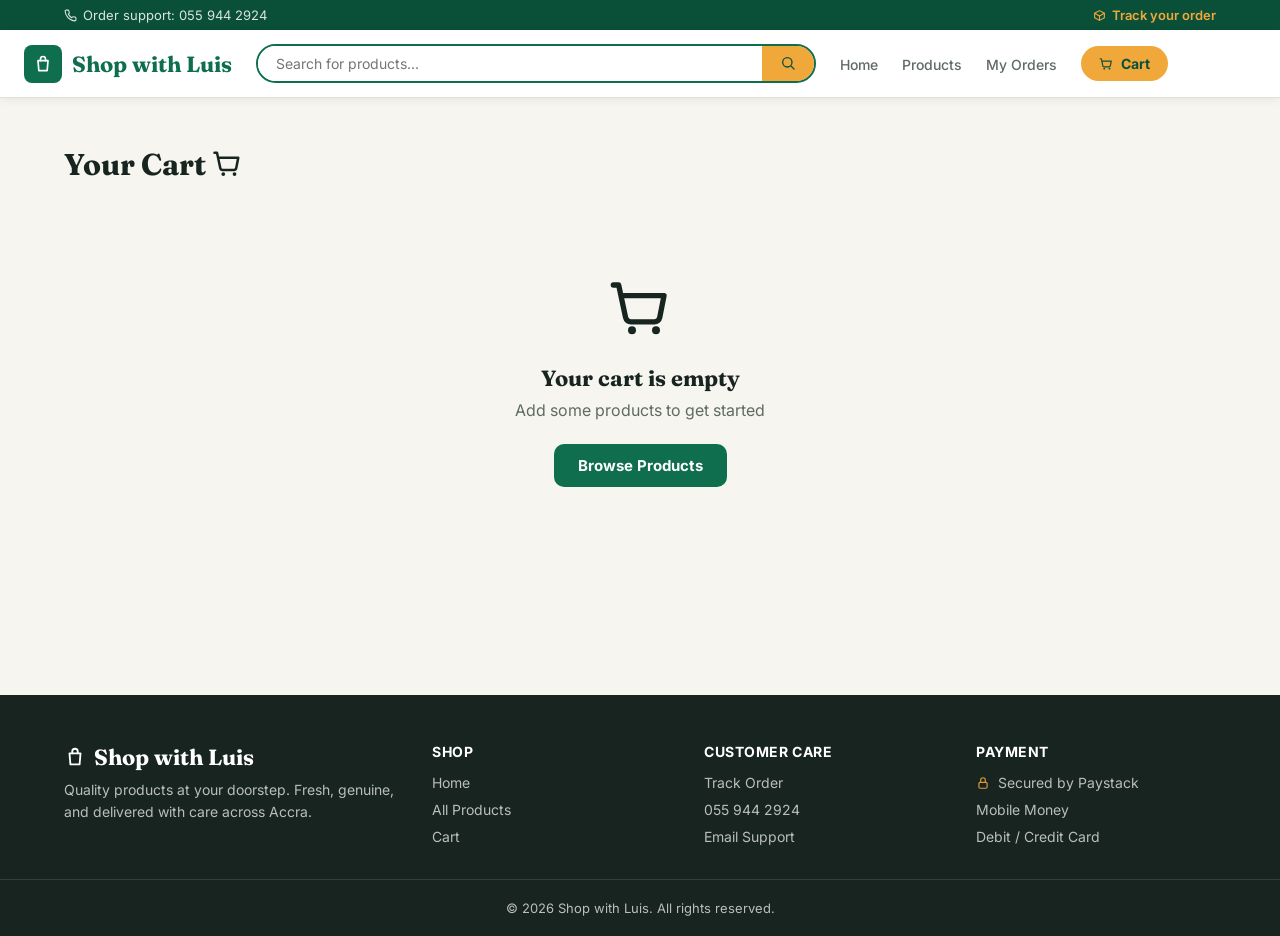
<file: cart.html>
<!doctype html>
<html lang="en">
  <head>
    <meta charset="UTF-8" />
    <meta name="viewport" content="width=device-width, initial-scale=1.0" />
    <title>Cart - Shop with Luis</title>
    <link rel="stylesheet" href="css/style.css" />
    <link rel="stylesheet" href="css/components.css" />
    <meta name="theme-color" content="#0e6e4e" />
    <meta name="mobile-web-app-capable" content="yes" />
    <meta name="apple-mobile-web-app-capable" content="yes" />
    <meta name="apple-mobile-web-app-status-bar-style" content="black-translucent" />
    <meta name="apple-mobile-web-app-title" content="Shop w/ Luis" />
    <link rel="manifest" href="manifest.json" />
    <link rel="icon" type="image/png" href="icons/icon-192.png" />
    <link rel="apple-touch-icon" href="icons/icon-192.png" />
    <script src="js/pwa_register.js" defer></script>
  </head>
  <body>
    <div class="topbar">
      <div class="topbar-inner">
        <span><svg class="icon" viewBox="0 0 24 24" fill="none" stroke="currentColor" stroke-width="2" stroke-linecap="round" stroke-linejoin="round" aria-hidden="true"><path d="M22 16.9v3a2 2 0 0 1-2.2 2 19.8 19.8 0 0 1-8.6-3.1 19.5 19.5 0 0 1-6-6A19.8 19.8 0 0 1 2.1 4.2 2 2 0 0 1 4.1 2h3a2 2 0 0 1 2 1.7c.1.9.3 1.8.6 2.7a2 2 0 0 1-.5 2.1L8 9.7a16 16 0 0 0 6.3 6.3l1.2-1.2a2 2 0 0 1 2.1-.5c.9.3 1.8.5 2.7.6a2 2 0 0 1 1.7 2Z"/></svg> Order support: 055 944 2924</span>
        <a href="orders.html"><svg class="icon" viewBox="0 0 24 24" fill="none" stroke="currentColor" stroke-width="2" stroke-linecap="round" stroke-linejoin="round" aria-hidden="true"><path d="M21 8 12 3 3 8v8l9 5 9-5V8Z"/><path d="M3 8l9 5 9-5"/><path d="M12 13v8"/></svg> Track your order</a>
      </div>
    </div>
    <nav class="navbar">
      <a href="index.html" class="navbar-brand">
        <div class="store-icon"><svg class="icon" viewBox="0 0 24 24" fill="none" stroke="currentColor" stroke-width="2" stroke-linecap="round" stroke-linejoin="round" aria-hidden="true"><path d="M6 8h12l-1 12H7L6 8Z"/><path d="M9 8V6a3 3 0 0 1 6 0v2"/></svg></div>
        Shop with Luis
      </a>
      <form
        class="nav-search"
        onsubmit="
          event.preventDefault();
          window.location.href =
            'products.html?search=' + encodeURIComponent(this.q.value.trim());
        "
      >
        <input
          type="text"
          name="q"
          placeholder="Search for products..."
          aria-label="Search products"
        />
        <button type="submit" aria-label="Search"><svg class="icon" viewBox="0 0 24 24" fill="none" stroke="currentColor" stroke-width="2" stroke-linecap="round" stroke-linejoin="round" aria-hidden="true"><circle cx="11" cy="11" r="7"/><path d="m21 21-4.3-4.3"/></svg></button>
      </form>
      <ul class="navbar-links">
        <li><a href="index.html">Home</a></li>
        <li><a href="products.html">Products</a></li>
        <li><a href="orders.html">My Orders</a></li>
        <li>
          <a href="cart.html" class="cart-btn">
            <svg class="icon" viewBox="0 0 24 24" fill="none" stroke="currentColor" stroke-width="2" stroke-linecap="round" stroke-linejoin="round" aria-hidden="true"><circle cx="9" cy="20" r="1.5" fill="currentColor" stroke="none"/><circle cx="18" cy="20" r="1.5" fill="currentColor" stroke="none"/><path d="M2 3h2l2.6 12.2a2 2 0 0 0 2 1.6h8.8a2 2 0 0 0 2-1.6L21 7H6"/></svg> Cart <span class="cart-count">0</span>
          </a>
        </li>
        <li>
          <button id="install-btn" class="btn btn-install" style="display: none">
            <svg class="icon" viewBox="0 0 24 24" fill="none" stroke="currentColor" stroke-width="2" stroke-linecap="round" stroke-linejoin="round" aria-hidden="true"><path d="M12 3v14"/><path d="m6 11 6 6 6-6"/><path d="M5 21h14"/></svg> Install App
          </button>
        </li>
      </ul>
    </nav>

    <section class="section">
      <div class="container">
        <h2 class="section-title">Your Cart <svg class="icon" viewBox="0 0 24 24" fill="none" stroke="currentColor" stroke-width="2" stroke-linecap="round" stroke-linejoin="round" aria-hidden="true"><circle cx="9" cy="20" r="1.5" fill="currentColor" stroke="none"/><circle cx="18" cy="20" r="1.5" fill="currentColor" stroke="none"/><path d="M2 3h2l2.6 12.2a2 2 0 0 0 2 1.6h8.8a2 2 0 0 0 2-1.6L21 7H6"/></svg></h2>

        <div id="cart-content"></div>
      </div>
    </section>
    <footer class="footer">
      <div class="footer-grid">
        <div>
          <div class="footer-brand"><svg class="icon" viewBox="0 0 24 24" fill="none" stroke="currentColor" stroke-width="2" stroke-linecap="round" stroke-linejoin="round" aria-hidden="true"><path d="M6 8h12l-1 12H7L6 8Z"/><path d="M9 8V6a3 3 0 0 1 6 0v2"/></svg> Shop with Luis</div>
          <p style="font-size: 14px; line-height: 1.6">
            Quality products at your doorstep. Fresh, genuine, and delivered
            with care across Accra.
          </p>
        </div>
        <div class="footer-col">
          <h4>Shop</h4>
          <ul>
            <li><a href="index.html">Home</a></li>
            <li><a href="products.html">All Products</a></li>
            <li><a href="cart.html">Cart</a></li>
          </ul>
        </div>
        <div class="footer-col">
          <h4>Customer Care</h4>
          <ul>
            <li><a href="orders.html">Track Order</a></li>
            <li><a href="tel:0559442924">055 944 2924</a></li>
            <li><a href="mailto:arkolouis26@gmail.com">Email Support</a></li>
          </ul>
        </div>
        <div class="footer-col">
          <h4>Payment</h4>
          <ul>
            <li><svg class="icon" viewBox="0 0 24 24" fill="none" stroke="currentColor" stroke-width="2" stroke-linecap="round" stroke-linejoin="round" aria-hidden="true"><rect x="5" y="11" width="14" height="10" rx="2"/><path d="M8 11V7a4 4 0 0 1 8 0v4"/></svg> Secured by Paystack</li>
            <li>Mobile Money</li>
            <li>Debit / Credit Card</li>
          </ul>
        </div>
      </div>
      <div class="footer-bottom">
        © 2026 Shop with Luis. All rights reserved.
      </div>
    </footer>

    <script type="module">
      import {
        getCart,
        removeFromCart,
        updateQty,
        getCartTotal,
        updateCartCount,
        formatMoney,
        getImageUrl,
      } from "./js/cart.js";

      updateCartCount();
      renderCart();

      function renderCart() {
        const cart = getCart();
        const content = document.getElementById("cart-content");

        if (cart.length === 0) {
          content.innerHTML = `
          <div class="empty-state">
            <div class="empty-state-icon"><svg class="icon" viewBox="0 0 24 24" fill="none" stroke="currentColor" stroke-width="2" stroke-linecap="round" stroke-linejoin="round" aria-hidden="true"><circle cx="9" cy="20" r="1.5" fill="currentColor" stroke="none"/><circle cx="18" cy="20" r="1.5" fill="currentColor" stroke="none"/><path d="M2 3h2l2.6 12.2a2 2 0 0 0 2 1.6h8.8a2 2 0 0 0 2-1.6L21 7H6"/></svg></div>
            <h3>Your cart is empty</h3>
            <p>Add some products to get started</p>
            <a href="products.html" class="btn btn-primary">
              Browse Products
            </a>
          </div>`;
          return;
        }

        const total = getCartTotal();
        const delivery = 15;

        content.innerHTML = `
        <div class="cart-container">
          <div id="cart-items"></div>
          <div class="summary-card">
            <h3>Order Summary</h3>
            <div class="summary-row">
              <span>Subtotal</span>
              <span id="subtotal">${formatMoney(total)}</span>
            </div>
            <div class="summary-row">
              <span>Delivery</span>
              <span style="color:var(--text-light);font-size:13px;">
                Calculated at checkout
              </span>
            </div>
            <div class="summary-row total">
              <span>Total</span>
              <span>${formatMoney(total)}</span>
            </div>
            <a href="checkout.html" class="btn btn-primary btn-full"
              style="margin-top:16px;">
              Proceed to Checkout <svg class="icon" viewBox="0 0 24 24" fill="none" stroke="currentColor" stroke-width="2" stroke-linecap="round" stroke-linejoin="round" aria-hidden="true"><path d="M5 12h14"/><path d="m13 6 6 6-6 6"/></svg>
            </a>
            <a href="products.html" class="btn btn-outline btn-full"
              style="margin-top:8px;">
              Continue Shopping
            </a>
          </div>
        </div>`;

        const itemsContainer = document.getElementById("cart-items");
        const packageIcon = `<svg class="icon" viewBox="0 0 24 24" fill="none" stroke="currentColor" stroke-width="2" stroke-linecap="round" stroke-linejoin="round" aria-hidden="true"><path d="M6 8h12l-1 12H7L6 8Z"/><path d="M9 8V6a3 3 0 0 1 6 0v2"/></svg>`;
        cart.forEach((item) => {
          const div = document.createElement("div");
          div.className = "cart-item";
          div.id = `item-${item.id}`;
          div.innerHTML = `
          <div class="cart-item-image">
            ${
              item.imageAsset
                ? `<img src="${getImageUrl(item.imageAsset)}" alt="${item.name}">`
                : packageIcon
            }
          </div>
          <div class="cart-item-info">
            <div class="cart-item-name">${item.name}</div>
            <div class="cart-item-price">${formatMoney(item.price)} each</div>
            <div class="qty-control">
              <button class="qty-btn" onclick="changeQty('${item.id}', ${item.qty - 1})">−</button>
              <span class="qty-value">${item.qty}</span>
              <button class="qty-btn" onclick="changeQty('${item.id}', ${item.qty + 1})">+</button>
            </div>
          </div>
          <div style="display:flex;flex-direction:column;align-items:flex-end;gap:8px;">
            <div class="cart-item-total">${formatMoney(item.price * item.qty)}</div>
            <button class="remove-btn" onclick="removeItem('${item.id}')"><svg class="icon" viewBox="0 0 24 24" fill="none" stroke="currentColor" stroke-width="2" stroke-linecap="round" stroke-linejoin="round" aria-hidden="true"><path d="M4 7h16"/><path d="M6 7V4h12v3"/><path d="M6 7l1 13h10l1-13"/><path d="M10 11v6"/><path d="M14 11v6"/></svg></button>
          </div>`;

          const img = div.querySelector("img");
          if (img) {
            img.addEventListener("error", () => {
              img.parentElement.innerHTML = packageIcon;
            });
          }

          itemsContainer.appendChild(div);
        });
      }

      window.changeQty = (id, qty) => {
        updateQty(id, qty);
        renderCart();
        updateCartCount();
      };

      window.removeItem = (id) => {
        removeFromCart(id);
        renderCart();
        updateCartCount();
      };
    </script>
  </body>
</html>
</file>
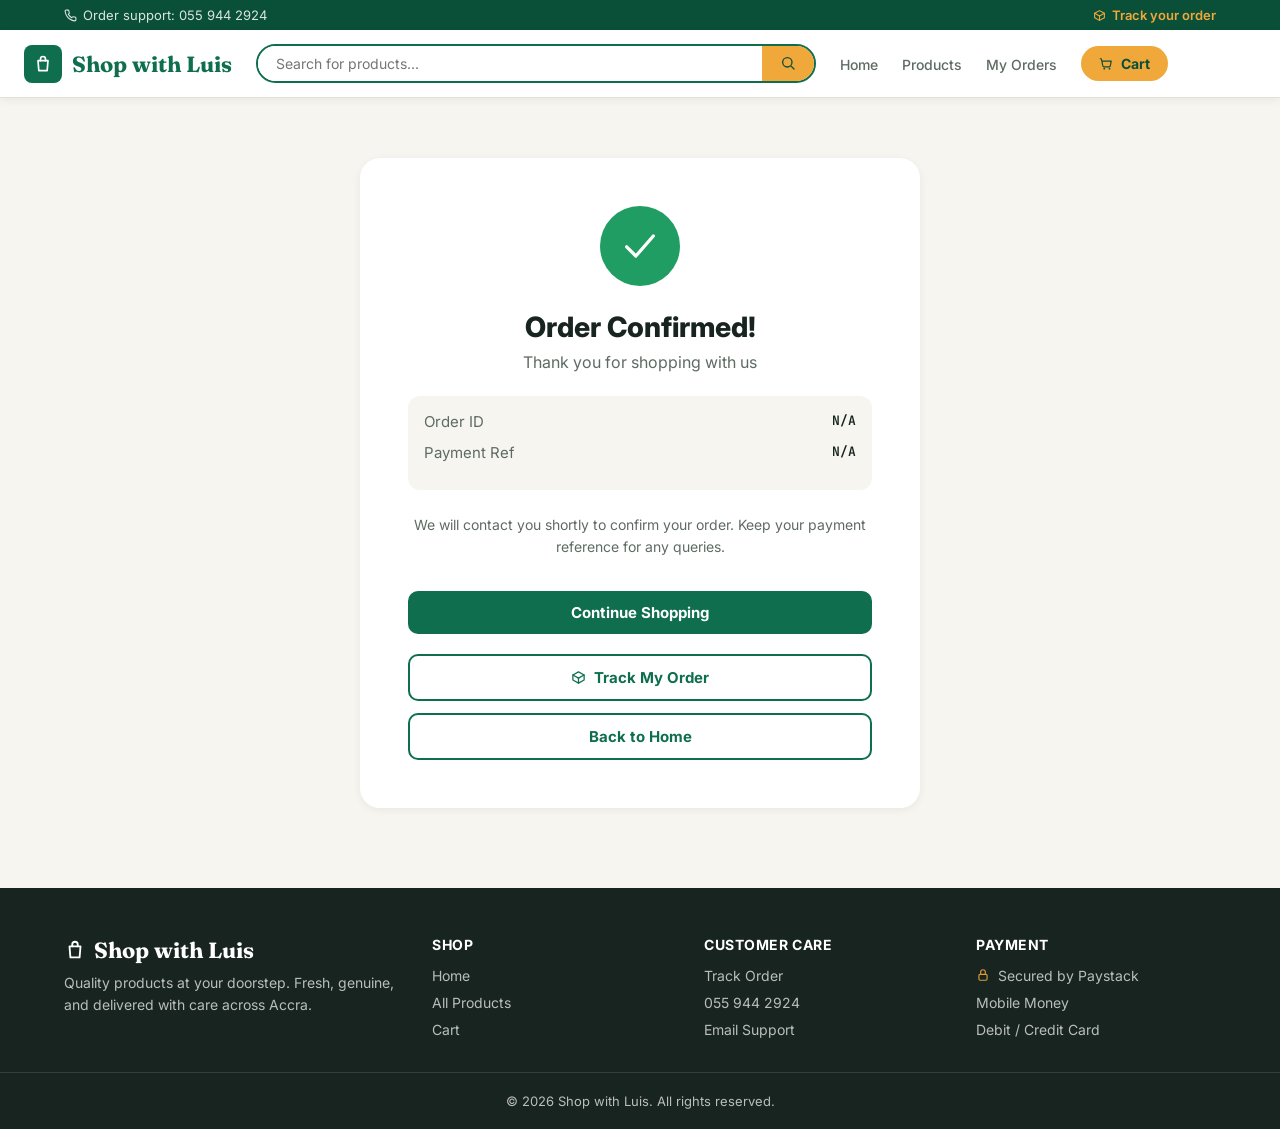
<file: confirmation.html>
<!doctype html>
<html lang="en">
  <head>
    <meta charset="UTF-8" />
    <meta name="viewport" content="width=device-width, initial-scale=1.0" />
    <title>Order Confirmed - Shop with Luis</title>
    <link rel="stylesheet" href="css/style.css" />
    <link rel="stylesheet" href="css/components.css" />
    <link rel="apple-touch-icon" href="icons/icon-192.png" />
    <meta name="theme-color" content="#0e6e4e" />
    <meta name="mobile-web-app-capable" content="yes" />
    <meta name="apple-mobile-web-app-capable" content="yes" />
    <meta name="apple-mobile-web-app-status-bar-style" content="black-translucent" />
    <meta name="apple-mobile-web-app-title" content="Shop w/ Luis" />
    <link rel="manifest" href="manifest.json" />
    <link rel="icon" type="image/png" href="icons/icon-192.png" />
    <link rel="apple-touch-icon" href="icons/icon-192.png" />
    <script src="js/pwa_register.js" defer></script>
  </head>
  <body>
    <div class="topbar">
      <div class="topbar-inner">
        <span><svg class="icon" viewBox="0 0 24 24" fill="none" stroke="currentColor" stroke-width="2" stroke-linecap="round" stroke-linejoin="round" aria-hidden="true"><path d="M22 16.9v3a2 2 0 0 1-2.2 2 19.8 19.8 0 0 1-8.6-3.1 19.5 19.5 0 0 1-6-6A19.8 19.8 0 0 1 2.1 4.2 2 2 0 0 1 4.1 2h3a2 2 0 0 1 2 1.7c.1.9.3 1.8.6 2.7a2 2 0 0 1-.5 2.1L8 9.7a16 16 0 0 0 6.3 6.3l1.2-1.2a2 2 0 0 1 2.1-.5c.9.3 1.8.5 2.7.6a2 2 0 0 1 1.7 2Z"/></svg> Order support: 055 944 2924</span>
        <a href="orders.html"><svg class="icon" viewBox="0 0 24 24" fill="none" stroke="currentColor" stroke-width="2" stroke-linecap="round" stroke-linejoin="round" aria-hidden="true"><path d="M21 8 12 3 3 8v8l9 5 9-5V8Z"/><path d="M3 8l9 5 9-5"/><path d="M12 13v8"/></svg> Track your order</a>
      </div>
    </div>
    <nav class="navbar">
      <a href="index.html" class="navbar-brand">
        <div class="store-icon"><svg class="icon" viewBox="0 0 24 24" fill="none" stroke="currentColor" stroke-width="2" stroke-linecap="round" stroke-linejoin="round" aria-hidden="true"><path d="M6 8h12l-1 12H7L6 8Z"/><path d="M9 8V6a3 3 0 0 1 6 0v2"/></svg></div>
        Shop with Luis
      </a>
      <form
        class="nav-search"
        onsubmit="
          event.preventDefault();
          window.location.href =
            'products.html?search=' + encodeURIComponent(this.q.value.trim());
        "
      >
        <input
          type="text"
          name="q"
          placeholder="Search for products..."
          aria-label="Search products"
        />
        <button type="submit" aria-label="Search"><svg class="icon" viewBox="0 0 24 24" fill="none" stroke="currentColor" stroke-width="2" stroke-linecap="round" stroke-linejoin="round" aria-hidden="true"><circle cx="11" cy="11" r="7"/><path d="m21 21-4.3-4.3"/></svg></button>
      </form>
      <ul class="navbar-links">
        <li><a href="index.html">Home</a></li>
        <li><a href="products.html">Products</a></li>
        <li><a href="orders.html">My Orders</a></li>
        <li>
          <a href="cart.html" class="cart-btn">
            <svg class="icon" viewBox="0 0 24 24" fill="none" stroke="currentColor" stroke-width="2" stroke-linecap="round" stroke-linejoin="round" aria-hidden="true"><circle cx="9" cy="20" r="1.5" fill="currentColor" stroke="none"/><circle cx="18" cy="20" r="1.5" fill="currentColor" stroke="none"/><path d="M2 3h2l2.6 12.2a2 2 0 0 0 2 1.6h8.8a2 2 0 0 0 2-1.6L21 7H6"/></svg> Cart <span class="cart-count">0</span>
          </a>
        </li>
        <li>
          <button id="install-btn" class="btn btn-install" style="display: none">
            <svg class="icon" viewBox="0 0 24 24" fill="none" stroke="currentColor" stroke-width="2" stroke-linecap="round" stroke-linejoin="round" aria-hidden="true"><path d="M12 3v14"/><path d="m6 11 6 6 6-6"/><path d="M5 21h14"/></svg> Install App
          </button>
        </li>
      </ul>
    </nav>

    <div class="container">
      <div class="confirmation-box">
        <div class="check-circle"><svg class="icon" viewBox="0 0 24 24" fill="none" stroke="currentColor" stroke-width="2" stroke-linecap="round" stroke-linejoin="round" aria-hidden="true"><path d="M4 12.5 9.5 18 20 6"/></svg></div>
        <h2 class="confirmation-title">Order Confirmed!</h2>
        <p class="text-light mb-24">Thank you for shopping with us</p>

        <div class="summary-card-light">
          <div class="summary-row">
            <span class="text-light">Order ID</span>
            <span id="order-id" class="summary-value"></span>
          </div>
          <div class="summary-row">
            <span class="text-light">Payment Ref</span>
            <span id="pay-ref" class="summary-value"></span>
          </div>
        </div>

        <p class="text-light text-small mb-32">
          We will contact you shortly to confirm your order. Keep your payment
          reference for any queries.
        </p>

        <div class="flex-column gap-12">
          <a href="products.html" class="btn btn-primary btn-full">
            Continue Shopping
          </a>
          <a
            href="orders.html"
            class="btn btn-outline btn-full"
            style="margin-top: 8px"
          >
            <svg class="icon" viewBox="0 0 24 24" fill="none" stroke="currentColor" stroke-width="2" stroke-linecap="round" stroke-linejoin="round" aria-hidden="true"><path d="M21 8 12 3 3 8v8l9 5 9-5V8Z"/><path d="M3 8l9 5 9-5"/><path d="M12 13v8"/></svg> Track My Order
          </a>
          <a href="index.html" class="btn btn-outline btn-full">
            Back to Home
          </a>
        </div>
      </div>
    </div>

    <footer class="footer">
      <div class="footer-grid">
        <div>
          <div class="footer-brand"><svg class="icon" viewBox="0 0 24 24" fill="none" stroke="currentColor" stroke-width="2" stroke-linecap="round" stroke-linejoin="round" aria-hidden="true"><path d="M6 8h12l-1 12H7L6 8Z"/><path d="M9 8V6a3 3 0 0 1 6 0v2"/></svg> Shop with Luis</div>
          <p style="font-size: 14px; line-height: 1.6">
            Quality products at your doorstep. Fresh, genuine, and delivered
            with care across Accra.
          </p>
        </div>
        <div class="footer-col">
          <h4>Shop</h4>
          <ul>
            <li><a href="index.html">Home</a></li>
            <li><a href="products.html">All Products</a></li>
            <li><a href="cart.html">Cart</a></li>
          </ul>
        </div>
        <div class="footer-col">
          <h4>Customer Care</h4>
          <ul>
            <li><a href="orders.html">Track Order</a></li>
            <li><a href="tel:0559442924">055 944 2924</a></li>
            <li><a href="mailto:support@shopwithluis.com">Email Support</a></li>
          </ul>
        </div>
        <div class="footer-col">
          <h4>Payment</h4>
          <ul>
            <li><svg class="icon" viewBox="0 0 24 24" fill="none" stroke="currentColor" stroke-width="2" stroke-linecap="round" stroke-linejoin="round" aria-hidden="true"><rect x="5" y="11" width="14" height="10" rx="2"/><path d="M8 11V7a4 4 0 0 1 8 0v4"/></svg> Secured by Paystack</li>
            <li>Mobile Money</li>
            <li>Debit / Credit Card</li>
          </ul>
        </div>
      </div>
      <div class="footer-bottom">
        © 2026 Shop with Luis. All rights reserved.
      </div>
    </footer>

    <script type="module">
      import { updateCartCount } from "./js/cart.js";
      updateCartCount();

      const params = new URLSearchParams(window.location.search);
      const orderId = params.get("order");
      const ref = params.get("ref");

      document.getElementById("order-id").textContent = orderId
        ? orderId.substring(0, 12) + "..."
        : "N/A";
      document.getElementById("pay-ref").textContent = ref || "N/A";
    </script>
  </body>
</html>
</file>
<file: css/style.css>
@import url("https://fonts.googleapis.com/css2?family=Fraunces:opsz,wght@9..144,500;9..144,600;9..144,700;9..144,800&family=Inter:wght@400;500;600;700;800&family=JetBrains+Mono:wght@500;700&display=swap");

* {
  margin: 0;
  padding: 0;
  box-sizing: border-box;
}

:root {
  --primary: #0e6e4e;
  --primary-dark: #0a4f38;
  --primary-tint: #e6f2ed;

  --accent: #f0a83b;
  --accent-dark: #ce8a1e;
  --accent-tint: #fdf1de;

  --danger: #e14e3b;
  --danger-tint: #fce9e6;

  --success: #1f9d63;
  --warning: #ce8a1e;

  --text: #182420;
  --text-light: #5e6b63;
  --border: #e2e1d8;
  --bg: #f6f5f0;
  --white: #ffffff;

  --shadow: 0 2px 8px rgba(24, 36, 32, 0.06);
  --shadow-lg: 0 12px 28px rgba(24, 36, 32, 0.14);
  --radius: 10px;

  --font-display: "Fraunces", Georgia, serif;
  --font-body: "Inter", system-ui, sans-serif;
  --font-mono: "JetBrains Mono", "Courier New", monospace;
}

body {
  font-family: var(--font-body);
  background: var(--bg);
  color: var(--text);
  min-height: 100vh;
}

a {
  text-decoration: none;
  color: inherit;
}

.topbar {
  background: var(--primary-dark);
  color: rgba(255, 255, 255, 0.85);
  font-size: 13px;
}

.topbar-inner {
  max-width: 1200px;
  margin: 0 auto;
  padding: 7px 24px;
  display: flex;
  align-items: center;
  justify-content: space-between;
  gap: 16px;
}

.topbar-inner span,
.topbar-inner a {
  display: inline-flex;
  align-items: center;
  gap: 6px;
}

.topbar-inner a {
  color: var(--accent);
  font-weight: 600;
}

.topbar-inner a:hover {
  text-decoration: underline;
}

.navbar {
  background: var(--white);
  border-bottom: 1px solid var(--border);
  padding: 14px 24px;
  display: flex;
  align-items: center;
  gap: 24px;
  position: sticky;
  top: 0;
  z-index: 100;
  box-shadow: var(--shadow);
}

.navbar-brand {
  display: flex;
  align-items: center;
  gap: 10px;
  font-family: var(--font-display);
  font-size: 22px;
  font-weight: 700;
  color: var(--primary);
  flex-shrink: 0;
}

.navbar-brand .store-icon {
  width: 38px;
  height: 38px;
  background: var(--primary);
  border-radius: 8px;
  display: flex;
  align-items: center;
  justify-content: center;
  color: white;
  font-size: 18px;
  flex-shrink: 0;
}

.nav-search {
  flex: 1;
  display: flex;
  max-width: 560px;
  border-radius: 24px;
  overflow: hidden;
  border: 2px solid var(--primary);
}

.nav-search input {
  flex: 1;
  border: none;
  outline: none;
  padding: 9px 18px;
  font-size: 14px;
  font-family: var(--font-body);
  min-width: 0;
}

.nav-search button {
  background: var(--accent);
  border: none;
  padding: 0 18px;
  cursor: pointer;
  font-size: 16px;
  color: var(--primary-dark);
  transition: background 0.2s;
}

.nav-search button:hover {
  background: var(--accent-dark);
}

.navbar-links {
  display: flex;
  align-items: center;
  gap: 24px;
  list-style: none;
  flex-shrink: 0;
}

.navbar-links a {
  color: var(--text-light);
  font-weight: 500;
  transition: color 0.2s;
  font-size: 14px;
}

.navbar-links a:hover {
  color: var(--primary);
}

.cart-btn {
  display: flex;
  align-items: center;
  gap: 8px;
  background: var(--accent);
  color: var(--primary-dark) !important;
  padding: 9px 18px;
  border-radius: 24px;
  font-weight: 700 !important;
  transition: background 0.2s !important;
}

.cart-btn:hover {
  background: var(--accent-dark) !important;
  color: var(--primary-dark) !important;
}

.cart-count {
  background: var(--primary-dark);
  color: white;
  border-radius: 50%;
  width: 20px;
  height: 20px;
  display: flex;
  align-items: center;
  justify-content: center;
  font-size: 12px;
  font-weight: 700;
  font-family: var(--font-mono);
}

.hero {
  background: linear-gradient(120deg, #0a4f38 0%, #0e6e4e 55%, #14875e 100%);
  color: white;
  padding: 64px 24px;
  text-align: center;
  position: relative;
  overflow: hidden;
}

.hero::after {
  content: "";
  position: absolute;
  inset: 0;
  background:
    radial-gradient(
      circle at 15% 30%,
      rgba(240, 168, 59, 0.18) 0%,
      transparent 45%
    ),
    radial-gradient(
      circle at 85% 70%,
      rgba(240, 168, 59, 0.14) 0%,
      transparent 45%
    );
  pointer-events: none;
}

.hero > * {
  position: relative;
  z-index: 1;
}

.hero h1 {
  font-family: var(--font-display);
  font-size: 46px;
  font-weight: 700;
  margin-bottom: 16px;
  line-height: 1.15;
}

.hero p {
  font-size: 17px;
  opacity: 0.92;
  margin-bottom: 28px;
  max-width: 480px;
  margin-left: auto;
  margin-right: auto;
}

.hero-buttons {
  display: flex;
  gap: 14px;
  justify-content: center;
  flex-wrap: wrap;
  margin-bottom: 36px;
}

.category-chips {
  display: flex;
  gap: 10px;
  justify-content: center;
  flex-wrap: wrap;
  max-width: 900px;
  margin: 0 auto;
}

.category-chip {
  background: rgba(255, 255, 255, 0.14);
  border: 1px solid rgba(255, 255, 255, 0.35);
  color: white;
  padding: 8px 18px;
  border-radius: 20px;
  font-size: 13px;
  font-weight: 600;
  cursor: pointer;
  transition: all 0.2s;
  text-transform: capitalize;
}

.category-chip:hover,
.category-chip.active {
  background: var(--accent);
  border-color: var(--accent);
  color: var(--primary-dark);
}

.category-chips.light .category-chip {
  background: var(--white);
  border: 1px solid var(--border);
  color: var(--text);
  box-shadow: var(--shadow);
}

.category-chips.light .category-chip:hover,
.category-chips.light .category-chip.active {
  background: var(--primary);
  border-color: var(--primary);
  color: white;
}

.trust-strip {
  display: grid;
  grid-template-columns: repeat(auto-fit, minmax(200px, 1fr));
  gap: 24px;
  margin-bottom: 48px;
}

.trust-item {
  text-align: center;
  padding: 24px;
  background: white;
  border-radius: var(--radius);
  box-shadow: var(--shadow);
  border-top: 3px solid var(--accent);
}

.trust-item-icon {
  font-size: 32px;
  margin-bottom: 10px;
}

.trust-item-title {
  font-weight: 700;
  margin-bottom: 4px;
  font-size: 15px;
}

.trust-item-desc {
  color: var(--text-light);
  font-size: 13px;
}

.btn {
  display: inline-flex;
  align-items: center;
  gap: 8px;
  padding: 12px 24px;
  border-radius: var(--radius);
  font-weight: 700;
  font-size: 15px;
  cursor: pointer;
  border: none;
  transition: all 0.2s;
  font-family: var(--font-body);
}

.btn-primary {
  background: var(--primary);
  color: white;
}

.btn-primary:hover {
  background: var(--primary-dark);
  transform: translateY(-1px);
}

.btn-white {
  background: white;
  color: var(--primary);
}

.btn-white:hover {
  background: var(--accent-tint);
}

.btn-success {
  background: var(--accent);
  color: var(--primary-dark);
}

.btn-success:hover {
  background: var(--accent-dark);
  transform: translateY(-1px);
}

.btn-outline {
  background: transparent;
  color: var(--primary);
  border: 2px solid var(--primary);
}

.btn-outline:hover {
  background: var(--primary);
  color: white;
}

.btn-danger {
  background: var(--danger);
  color: white;
}

.btn-full {
  width: 100%;
  justify-content: center;
}

.btn:disabled {
  opacity: 0.6;
  cursor: not-allowed;
  transform: none;
}

.container {
  max-width: 1200px;
  margin: 0 auto;
  padding: 0 24px;
}

.section {
  padding: 48px 0;
}

.section-title {
  font-family: var(--font-display);
  font-size: 30px;
  font-weight: 700;
  margin-bottom: 8px;
}

.section-subtitle {
  color: var(--text-light);
  margin-bottom: 32px;
}

.search-bar {
  display: flex;
  gap: 12px;
  margin-bottom: 24px;
  flex-wrap: wrap;
}

.search-input {
  flex: 1;
  min-width: 200px;
  padding: 12px 16px 12px 44px;
  border: 2px solid var(--border);
  border-radius: var(--radius);
  font-size: 15px;
  outline: none;
  transition: border-color 0.2s;
  background: white
    url("data:image/svg+xml,%3Csvg xmlns='http://www.w3.org/2000/svg' width='18' height='18' viewBox='0 0 24 24' fill='none' stroke='%235e6b63' stroke-width='2'%3E%3Ccircle cx='11' cy='11' r='8'/%3E%3Cpath d='m21 21-4.35-4.35'/%3E%3C/svg%3E")
    no-repeat 14px center;
}

.search-input:focus {
  border-color: var(--primary);
}

.filter-select {
  padding: 12px 16px;
  border: 2px solid var(--border);
  border-radius: var(--radius);
  font-size: 15px;
  outline: none;
  background: white;
  cursor: pointer;
  transition: border-color 0.2s;
}

.filter-select:focus {
  border-color: var(--primary);
}

.products-grid {
  display: grid;
  grid-template-columns: repeat(auto-fill, minmax(220px, 1fr));
  gap: 24px;
}

.product-card {
  background: white;
  border-radius: var(--radius);
  overflow: hidden;
  box-shadow: var(--shadow);
  transition:
    transform 0.2s,
    box-shadow 0.2s;
  cursor: pointer;
  display: flex;
  flex-direction: column;
}

.product-card:hover {
  transform: translateY(-4px);
  box-shadow: var(--shadow-lg);
}

.product-card-image {
  width: 100%;
  height: 180px;
  background: var(--bg);
  display: flex;
  align-items: center;
  justify-content: center;
  font-size: 48px;
  position: relative;
  overflow: hidden;
  padding: 12px;
  box-sizing: border-box;
}

.discount-badge {
  position: absolute;
  top: 10px;
  left: 10px;
  background: var(--danger);
  color: white;
  font-weight: 800;
  font-size: 12px;
  padding: 4px 10px;
  border-radius: 20px;
  z-index: 2;
  box-shadow: 0 2px 6px rgba(225, 78, 59, 0.4);
}

.product-card-original-price {
  text-decoration: line-through;
  color: var(--text-light);
  font-size: 12px;
  margin-left: 8px;
  font-family: var(--font-mono);
  font-weight: 500;
}

/* Fallback icon shown when a product has no image / fails to load.
   A bare 48px stroke icon floating on its own reads as an error state;
   a soft muted circle behind it reads as an intentional placeholder. */
.product-card-image .icon {
  width: 40%;
  height: 40%;
  max-width: 64px;
  max-height: 64px;
  color: var(--text-light);
  opacity: 0.55;
}

/* Subtle, consistent hover feedback on icon-only interactive controls
   (search button, cart link, install button) rather than icons just
   sitting static. */
.nav-search button,
.cart-btn,
.btn-install {
  transition:
    transform 0.15s ease,
    color 0.15s ease;
}

.nav-search button:hover .icon,
.cart-btn:hover .icon,
.btn-install:hover .icon {
  transform: scale(1.12);
}

.nav-search button .icon,
.cart-btn .icon,
.btn-install .icon {
  transition: transform 0.15s ease;
}

.product-card-image img {
  width: 100%;
  height: 100%;
  object-fit: contain;
  object-position: center;
  display: block;
}

.product-card-body {
  padding: 16px;
  display: flex;
  flex-direction: column;
  flex: 1;
}

.product-card-name {
  font-weight: 600;
  font-size: 15px;
  margin-bottom: 10px;
  white-space: nowrap;
  overflow: hidden;
  text-overflow: ellipsis;
}

.product-card-price {
  position: relative;
  display: inline-flex;
  align-items: center;
  align-self: flex-start;
  font-family: var(--font-mono);
  font-weight: 700;
  font-size: 15px;
  background: var(--accent);
  color: var(--primary-dark);
  padding: 5px 14px 5px 20px;
  border-radius: 3px 9px 9px 3px;
  margin-bottom: 10px;
  transform: rotate(-1.2deg);
  box-shadow: 2px 2px 0 rgba(14, 110, 78, 0.12);
}

.product-card-price::before {
  content: "";
  position: absolute;
  left: 6px;
  top: 50%;
  width: 6px;
  height: 6px;
  background: var(--white);
  border-radius: 50%;
  transform: translateY(-50%);
}

.product-card-stock {
  font-size: 12px;
  margin-bottom: 12px;
  font-weight: 600;
  display: flex;
  align-items: center;
  gap: 5px;
}

.stock-ok {
  color: var(--success);
}
.stock-low {
  color: var(--warning);
}
.stock-out {
  color: var(--danger);
}

.product-card-actions {
  display: flex;
  gap: 8px;
  margin-top: auto;
}

.cart-container {
  display: grid;
  grid-template-columns: 1fr 360px;
  gap: 24px;
  align-items: start;
}

.cart-item {
  display: flex;
  align-items: center;
  gap: 16px;
  padding: 16px;
  background: white;
  border-radius: var(--radius);
  box-shadow: var(--shadow);
  margin-bottom: 12px;
}

.cart-item-image {
  width: 80px;
  height: 80px;
  border-radius: 8px;
  object-fit: cover;
  background: var(--bg);
  display: flex;
  align-items: center;
  justify-content: center;
  font-size: 28px;
  flex-shrink: 0;
}

.cart-item-image img {
  width: 100%;
  height: 100%;
  object-fit: cover;
  border-radius: 8px;
}

.cart-item-info {
  flex: 1;
}

.cart-item-name {
  font-weight: 600;
  margin-bottom: 4px;
}

.cart-item-price {
  color: var(--text-light);
  font-size: 14px;
  font-family: var(--font-mono);
}

.qty-control {
  display: flex;
  align-items: center;
  gap: 12px;
  margin-top: 8px;
}

.qty-btn {
  width: 28px;
  height: 28px;
  border-radius: 50%;
  border: 2px solid var(--border);
  background: white;
  cursor: pointer;
  font-size: 16px;
  display: flex;
  align-items: center;
  justify-content: center;
  transition: all 0.2s;
}

.qty-btn:hover {
  border-color: var(--primary);
  color: var(--primary);
}

.qty-value {
  font-weight: 600;
  min-width: 20px;
  text-align: center;
  font-family: var(--font-mono);
}

.cart-item-total {
  font-weight: 700;
  color: var(--primary);
  font-size: 16px;
  font-family: var(--font-mono);
}

.remove-btn {
  background: none;
  border: none;
  color: var(--danger);
  cursor: pointer;
  font-size: 18px;
  padding: 4px;
}

.summary-card {
  background: white;
  border-radius: var(--radius);
  box-shadow: var(--shadow);
  padding: 24px;
  position: sticky;
  top: 96px;
}

.summary-card h3 {
  font-family: var(--font-display);
  font-size: 19px;
  font-weight: 700;
  margin-bottom: 20px;
  padding-bottom: 12px;
  border-bottom: 1px solid var(--border);
}

.summary-row {
  display: flex;
  justify-content: space-between;
  margin-bottom: 12px;
  font-size: 15px;
}

.summary-row span:last-child {
  font-family: var(--font-mono);
}

.summary-row.total {
  font-size: 18px;
  font-weight: 800;
  padding-top: 12px;
  border-top: 1px solid var(--border);
  color: var(--primary);
}

.checkout-grid {
  display: grid;
  grid-template-columns: 1fr 380px;
  gap: 24px;
  align-items: start;
}

.form-card {
  background: white;
  border-radius: var(--radius);
  box-shadow: var(--shadow);
  padding: 24px;
  margin-bottom: 20px;
}

.form-card h3 {
  font-family: var(--font-display);
  font-size: 18px;
  margin-bottom: 16px;
}

.form-group {
  margin-bottom: 16px;
}

.form-group:last-child {
  margin-bottom: 0;
}

.form-label {
  display: block;
  font-weight: 600;
  margin-bottom: 6px;
  font-size: 14px;
}

.form-input {
  width: 100%;
  padding: 12px 16px;
  border: 2px solid var(--border);
  border-radius: 8px;
  font-size: 15px;
  outline: none;
  transition: border-color 0.2s;
  font-family: var(--font-body);
}

.form-input:focus {
  border-color: var(--primary);
}

.form-input.error {
  border-color: var(--danger);
}

.form-row {
  display: grid;
  grid-template-columns: 1fr 1fr;
  gap: 16px;
}

.form-error {
  color: var(--danger);
  font-size: 12px;
  margin-top: 4px;
}

.delivery-options {
  display: grid;
  grid-template-columns: 1fr 1fr;
  gap: 12px;
  margin-bottom: 16px;
}

.delivery-option {
  border: 2px solid var(--border);
  border-radius: var(--radius);
  padding: 16px;
  cursor: pointer;
  transition: all 0.2s;
  display: flex;
  align-items: center;
  gap: 12px;
}

.delivery-option.selected {
  border-color: var(--primary);
  background: var(--primary-tint);
}

.delivery-option-icon {
  font-size: 24px;
}

.delivery-option-label {
  font-weight: 600;
  font-size: 14px;
}

.delivery-option-desc {
  font-size: 12px;
  color: var(--text-light);
}

.payment-methods {
  display: flex;
  flex-direction: column;
  gap: 12px;
}

.payment-method {
  border: 2px solid var(--border);
  border-radius: var(--radius);
  padding: 16px;
  cursor: pointer;
  transition: all 0.2s;
  display: flex;
  align-items: center;
  gap: 12px;
}

.payment-method.selected {
  border-color: var(--primary);
  background: var(--primary-tint);
}

.payment-method-icon {
  font-size: 24px;
}

.empty-state {
  text-align: center;
  padding: 80px 24px;
}

.empty-state-icon {
  font-size: 64px;
  margin-bottom: 16px;
}

.empty-state h3 {
  font-family: var(--font-display);
  font-size: 22px;
  font-weight: 700;
  margin-bottom: 8px;
}

.empty-state p {
  color: var(--text-light);
  margin-bottom: 24px;
}

.badge {
  display: inline-block;
  padding: 2px 10px;
  border-radius: 20px;
  font-size: 11px;
  font-weight: 700;
}

.badge-success {
  background: #dcfce7;
  color: var(--success);
}
.badge-warning {
  background: var(--accent-tint);
  color: var(--warning);
}
.badge-danger {
  background: var(--danger-tint);
  color: var(--danger);
}

.confirmation-box {
  max-width: 560px;
  margin: 60px auto;
  background: white;
  border-radius: 20px;
  box-shadow: var(--shadow);
  padding: 48px;
  text-align: center;
}

.check-circle {
  width: 80px;
  height: 80px;
  background: var(--success);
  border-radius: 50%;
  display: flex;
  align-items: center;
  justify-content: center;
  margin: 0 auto 24px;
  font-size: 40px;
  color: white;
  animation: pop 0.4s ease;
}

@keyframes pop {
  0% {
    transform: scale(0);
  }
  70% {
    transform: scale(1.1);
  }
  100% {
    transform: scale(1);
  }
}

.spinner {
  width: 40px;
  height: 40px;
  border: 4px solid var(--border);
  border-top-color: var(--primary);
  border-radius: 50%;
  animation: spin 0.8s linear infinite;
  margin: 40px auto;
}

@keyframes spin {
  to {
    transform: rotate(360deg);
  }
}

.loading-overlay {
  display: flex;
  flex-direction: column;
  align-items: center;
  justify-content: center;
  padding: 60px;
}

.toast {
  position: fixed;
  bottom: 24px;
  right: 24px;
  background: var(--text);
  color: white;
  padding: 14px 20px;
  border-radius: var(--radius);
  display: flex;
  align-items: center;
  gap: 10px;
  box-shadow: 0 8px 24px rgba(0, 0, 0, 0.2);
  z-index: 9999;
  transform: translateY(100px);
  opacity: 0;
  transition: all 0.3s;
  max-width: 360px;
}

.toast.show {
  transform: translateY(0);
  opacity: 1;
}

.toast.success {
  background: var(--success);
}
.toast.error {
  background: var(--danger);
}

.footer {
  background: var(--text);
  color: rgba(255, 255, 255, 0.7);
  padding: 0;
  margin-top: 80px;
}

.footer-grid {
  max-width: 1200px;
  margin: 0 auto;
  padding: 48px 24px 24px;
  display: grid;
  grid-template-columns: 1.4fr 1fr 1fr 1fr;
  gap: 32px;
}

.footer-brand {
  font-family: var(--font-display);
  font-size: 22px;
  font-weight: 700;
  color: white;
  margin-bottom: 8px;
  display: flex;
  align-items: center;
  gap: 8px;
}

.footer-col h4 {
  color: white;
  font-size: 14px;
  margin-bottom: 14px;
  text-transform: uppercase;
  letter-spacing: 0.04em;
}

.footer-col ul {
  list-style: none;
}

.footer-col li {
  margin-bottom: 10px;
  font-size: 14px;
  display: flex;
  align-items: center;
  gap: 8px;
}

.footer-col li .icon {
  color: var(--accent);
  opacity: 0.9;
}

.footer-col a:hover {
  color: white;
}

.footer-bottom {
  border-top: 1px solid rgba(255, 255, 255, 0.12);
  padding: 20px 24px;
  text-align: center;
  font-size: 13px;
}

@media (max-width: 900px) {
  .footer-grid {
    grid-template-columns: 1fr 1fr;
  }
}

@media (max-width: 600px) {
  .footer-grid {
    grid-template-columns: 1fr;
  }
}

@media (max-width: 768px) {
  .hero h1 {
    font-size: 30px;
  }
  .cart-container {
    grid-template-columns: 1fr;
  }
  .checkout-grid {
    grid-template-columns: 1fr;
  }
  .form-row {
    grid-template-columns: 1fr;
  }
  .delivery-options {
    grid-template-columns: 1fr;
  }
  .navbar {
    flex-wrap: wrap;
  }
  .nav-search {
    order: 3;
    max-width: 100%;
    width: 100%;
  }
  .navbar-links {
    display: none;
  }
  .products-grid {
    grid-template-columns: repeat(auto-fill, minmax(160px, 1fr));
  }
}

.product-detail-grid {
  display: grid;
  grid-template-columns: 1fr 1fr;
  gap: 48px;
  align-items: start;
  margin-bottom: 48px;
}

.product-detail-image {
  width: 100%;
  height: 500px;
  border-radius: var(--radius);
  background: var(--bg);
  display: flex;
  align-items: center;
  justify-content: center;
  overflow: hidden;
}

.product-detail-image img {
  width: 100%;
  height: 100%;
  object-fit: cover;
}

.product-detail-info h1 {
  font-family: var(--font-display);
  font-size: 34px;
  font-weight: 700;
  margin-bottom: 24px;
}

.product-detail-info .breadcrumb {
  font-size: 13px;
  color: var(--text-light);
  margin-bottom: 16px;
}

.product-detail-info .breadcrumb a {
  color: var(--primary);
}

.category-badge {
  display: inline-block;
  background: var(--primary);
  color: white;
  padding: 6px 16px;
  border-radius: 20px;
  font-size: 12px;
  font-weight: 600;
  margin-bottom: 16px;
}

.product-rating {
  display: flex;
  align-items: center;
  gap: 8px;
}

.product-price {
  position: relative;
  display: inline-flex;
  align-items: center;
  font-family: var(--font-mono);
  font-size: 30px;
  font-weight: 700;
  color: var(--primary-dark);
  background: var(--accent);
  padding: 10px 26px 10px 32px;
  border-radius: 4px 14px 14px 4px;
  margin: 24px 0;
  transform: rotate(-1deg);
  box-shadow: 3px 3px 0 rgba(14, 110, 78, 0.12);
}

.product-price::before {
  content: "";
  position: absolute;
  left: 12px;
  top: 50%;
  width: 9px;
  height: 9px;
  background: var(--white);
  border-radius: 50%;
  transform: translateY(-50%);
}

.product-description {
  color: var(--text-light);
  line-height: 1.6;
  margin-bottom: 24px;
}

.quantity-selector label {
  font-weight: 600;
  margin-bottom: 12px;
}

.product-tabs {
  display: flex;
  gap: 0;
  margin: 32px 0 24px;
  border-bottom: 2px solid var(--border);
}

.tab-button {
  background: none;
  border: none;
  padding: 12px 24px;
  font-weight: 600;
  color: var(--text-light);
  cursor: pointer;
  border-bottom: 3px solid transparent;
  margin-bottom: -2px;
  transition: all 0.2s;
}

.tab-button.active {
  color: var(--primary);
  border-color: var(--primary);
}

.tab-button:hover {
  color: var(--primary);
}

.tab-content {
  display: none;
  animation: fadeIn 0.2s ease;
}

.tab-content.active {
  display: block;
}

@keyframes fadeIn {
  from {
    opacity: 0;
  }
  to {
    opacity: 1;
  }
}

.details-table {
  width: 100%;
  border-collapse: collapse;
}

.details-table tr:not(:last-child) {
  border-bottom: 1px solid var(--border);
}

.details-table td {
  padding: 12px 0;
}

.details-table td:first-child {
  font-weight: 600;
  color: var(--text-light);
}

@media (max-width: 1024px) {
  .product-detail-grid {
    grid-template-columns: 1fr;
    gap: 32px;
  }

  .product-detail-image {
    height: 400px;
  }
}

@media (max-width: 768px) {
  .checkout-grid,
  .cart-container {
    grid-template-columns: 1fr;
  }

  .form-row {
    grid-template-columns: 1fr;
  }

  .delivery-options {
    grid-template-columns: 1fr;
  }

  .product-detail-info h1 {
    font-size: 24px;
  }

  .product-price {
    font-size: 22px;
  }

  .search-bar {
    flex-direction: column;
  }

  .search-input,
  .filter-select {
    width: 100%;
  }

  .navbar-links {
    flex-direction: column;
    gap: 16px;
  }

  .toast {
    left: 16px;
    right: 16px;
  }
}

/* ── Icons (replaces emoji site-wide — see js/icons.js) ── */
.icon {
  width: 1em;
  height: 1em;
  display: inline-block;
  vertical-align: -0.125em;
  flex-shrink: 0;
}

/* The logo icon needs to be a bit larger and not inherit the tiny
   surrounding text size, since it stands alone rather than sitting
   inline with text like the other icons do. */
.store-icon .icon {
  width: 20px;
  height: 20px;
}
</file>
<file: css/components.css>
.skeleton {
  background: linear-gradient(90deg, #f1f5f9 25%, #e2e8f0 50%, #f1f5f9 75%);
  background-size: 200% 100%;
  .skeleton {
    background: linear-gradient(90deg, #f1f5f9 25%, #e2e8f0 50%, #f1f5f9 75%);
    background-size: 200% 100%;
    animation: loading 1.5s infinite;
  }

  @keyframes loading {
    0% {
      background-position: 200% 0;
    }
    100% {
      background-position: -200% 0;
    }
  }

  .skeleton-text {
    height: 16px;
    border-radius: 4px;
    margin-bottom: 8px;
    width: 100%;
  }

  .skeleton-text.short {
    width: 60%;
  }

  .skeleton-card {
    background: white;
    border-radius: 12px;
    padding: 16px;
    box-shadow: var(--shadow);
  }

  .modal {
    position: fixed;
    top: 0;
    left: 0;
    right: 0;
    bottom: 0;
    background: rgba(0, 0, 0, 0.5);
    display: flex;
    align-items: center;
    justify-content: center;
    z-index: 1000;
    animation: fadeIn 0.2s ease;
  }

  .modal-content {
    background: white;
    border-radius: 12px;
    padding: 32px;
    max-width: 500px;
    width: 90%;
    box-shadow: 0 20px 60px rgba(0, 0, 0, 0.2);
    animation: slideUp 0.3s ease;
  }

  @keyframes slideUp {
    from {
      transform: translateY(20px);
      opacity: 0;
    }
    to {
      transform: translateY(0);
      opacity: 1;
    }
  }

  .modal-header {
    display: flex;
    justify-content: space-between;
    align-items: center;
    margin-bottom: 24px;
    padding-bottom: 16px;
    border-bottom: 1px solid var(--border);
  }

  .modal-title {
    font-size: 22px;
    font-weight: 700;
  }

  .modal-close {
    background: none;
    border: none;
    font-size: 24px;
    cursor: pointer;
    color: var(--text-light);
  }

  .modal-body {
    margin-bottom: 24px;
  }

  .modal-footer {
    display: flex;
    gap: 12px;
    justify-content: flex-end;
  }

  .card {
    background: white;
    border-radius: 12px;
    box-shadow: var(--shadow);
    padding: 24px;
    transition: all 0.2s;
  }

  .card:hover {
    box-shadow: 0 12px 24px rgba(0, 0, 0, 0.12);
  }

  .card-header {
    display: flex;
    justify-content: space-between;
    align-items: center;
    margin-bottom: 16px;
    padding-bottom: 12px;
    border-bottom: 1px solid var(--border);
  }

  .card-title {
    font-size: 18px;
    font-weight: 700;
  }

  .card-body {
    margin-bottom: 16px;
  }

  .card-footer {
    padding-top: 12px;
    border-top: 1px solid var(--border);
  }

  .list-group {
    background: white;
    border-radius: 12px;
    overflow: hidden;
    box-shadow: var(--shadow);
  }

  .list-group-item {
    padding: 16px 20px;
    border-bottom: 1px solid var(--border);
    transition: background 0.2s;
  }

  .list-group-item:last-child {
    border-bottom: none;
  }

  .list-group-item:hover {
    background: var(--bg);
  }

  .list-group-item.active {
    background: #eff6ff;
    border-left: 4px solid var(--primary);
    padding-left: 16px;
  }

  .alert {
    padding: 16px 20px;
    border-radius: 8px;
    margin-bottom: 16px;
    display: flex;
    align-items: center;
    gap: 12px;
    font-size: 15px;
  }

  .alert-info {
    background: #eff6ff;
    color: var(--primary);
    border-left: 4px solid var(--primary);
  }

  .alert-success {
    background: #dcfce7;
    color: var(--success);
    border-left: 4px solid var(--success);
  }

  .alert-warning {
    background: #fef9c3;
    color: var(--warning);
    border-left: 4px solid var(--warning);
  }

  .alert-danger {
    background: #fee2e2;
    color: var(--danger);
    border-left: 4px solid var(--danger);
  }

  .alert-icon {
    font-size: 20px;
  }

  .breadcrumb {
    display: flex;
    gap: 8px;
    margin-bottom: 24px;
    font-size: 14px;
    flex-wrap: wrap;
  }

  .breadcrumb a {
    color: var(--primary);
    transition: color 0.2s;
  }

  .breadcrumb a:hover {
    text-decoration: underline;
  }

  .breadcrumb-separator {
    color: var(--text-light);
  }

  .chip {
    display: inline-flex;
    align-items: center;
    gap: 6px;
    padding: 6px 12px;
    background: var(--bg);
    border: 1px solid var(--border);
    border-radius: 20px;
    font-size: 13px;
    font-weight: 500;
    cursor: pointer;
    transition: all 0.2s;
  }

  .chip:hover {
    border-color: var(--primary);
    color: var(--primary);
  }

  .chip.active {
    background: var(--primary);
    color: white;
    border-color: var(--primary);
  }

  .chip-close {
    width: 16px;
    height: 16px;
    display: flex;
    align-items: center;
    justify-content: center;
    cursor: pointer;
    font-weight: 700;
  }

  .badge {
    display: inline-block;
    padding: 4px 12px;
    border-radius: 12px;
    font-size: 12px;
    font-weight: 700;
    background: var(--bg);
    color: var(--text);
  }

  .badge-primary {
    background: #eff6ff;
    color: var(--primary);
  }

  .badge-success {
    background: #dcfce7;
    color: var(--success);
  }

  .badge-warning {
    background: #fef9c3;
    color: var(--warning);
  }

  .badge-danger {
    background: #fee2e2;
    color: var(--danger);
  }

  .progress {
    width: 100%;
    height: 8px;
    background: var(--border);
    border-radius: 4px;
    overflow: hidden;
    margin-bottom: 8px;
  }

  .progress-bar {
    height: 100%;
    background: var(--primary);
    border-radius: 4px;
    transition: width 0.3s ease;
  }

  .pagination {
    display: flex;
    gap: 8px;
    align-items: center;
    justify-content: center;
    margin: 32px 0;
    flex-wrap: wrap;
  }

  .pagination-btn {
    width: 40px;
    height: 40px;
    border: 1px solid var(--border);
    border-radius: 6px;
    background: white;
    cursor: pointer;
    font-weight: 600;
    transition: all 0.2s;
    display: flex;
    align-items: center;
    justify-content: center;
  }

  .pagination-btn:hover {
    border-color: var(--primary);
    color: var(--primary);
  }

  .pagination-btn.active {
    background: var(--primary);
    color: white;
    border-color: var(--primary);
  }

  .pagination-btn:disabled {
    opacity: 0.5;
    cursor: not-allowed;
  }

  .divider {
    height: 1px;
    background: var(--border);
    margin: 24px 0;
  }

  .divider-text {
    display: flex;
    align-items: center;
    gap: 16px;
    margin: 24px 0;
    color: var(--text-light);
    font-size: 14px;
  }

  .divider-text::before,
  .divider-text::after {
    content: "";
    flex: 1;
    height: 1px;
    background: var(--border);
  }

  .rating {
    display: flex;
    gap: 4px;
    font-size: 20px;
  }

  .rating-star {
    cursor: pointer;
    transition: color 0.2s;
  }

  .rating-star.filled {
    color: var(--warning);
  }

  .rating-star.empty {
    color: var(--border);
  }

  .info-box {
    background: var(--bg);
    border-left: 4px solid var(--primary);
    border-radius: 8px;
    padding: 16px;
    margin-bottom: 16px;
  }

  .info-box.warning {
    border-left-color: var(--warning);
  }

  .info-box.success {
    border-left-color: var(--success);
  }

  .info-box.danger {
    border-left-color: var(--danger);
  }

  .tooltip {
    position: relative;
    display: inline-block;
    cursor: help;
  }

  .tooltip .tooltip-text {
    visibility: hidden;
    background-color: var(--text);
    color: white;
    text-align: center;
    padding: 8px 12px;
    border-radius: 6px;
    position: absolute;
    z-index: 1;
    bottom: 125%;
    left: 50%;
    transform: translateX(-50%);
    white-space: nowrap;
    font-size: 12px;
    opacity: 0;
    transition: opacity 0.3s;
  }

  .tooltip .tooltip-text::after {
    content: "";
    position: absolute;
    top: 100%;
    left: 50%;
    margin-left: -5px;
    border-width: 5px;
    border-style: solid;
    border-color: var(--text) transparent transparent transparent;
  }

  .tooltip:hover .tooltip-text {
    visibility: visible;
    opacity: 1;
  }

  @media (max-width: 768px) {
    .modal-content {
      padding: 24px;
    }

    .card {
      padding: 16px;
    }

    .pagination-btn {
      width: 36px;
      height: 36px;
      font-size: 13px;
    }
  }
}

.card {
  padding: 16px;
}

.pagination-btn {
  width: 36px;
  height: 36px;
  font-size: 13px;
}

.text-light {
  color: var(--text-light);
}

.text-small {
  font-size: 14px;
  line-height: 1.6;
}

.text-center {
  text-align: center;
}

.mt-32 {
  margin-top: 32px;
}

.section-white {
  background: white;
}

.btn-outline-white {
  border-color: white;
  color: white;
}

.mb-24 {
  margin-bottom: 24px;
}

.mb-32 {
  margin-bottom: 32px;
}

.gap-12 {
  gap: 12px;
}

.flex-column {
  display: flex;
  flex-direction: column;
}

.confirmation-title {
  font-size: 28px;
  font-weight: 800;
  margin-bottom: 8px;
}

.summary-card-light {
  background: var(--bg);
  border-radius: 12px;
  padding: 16px;
  margin-bottom: 24px;
  text-align: left;
}

.summary-value {
  font-weight: 600;
  font-size: 13px;
}

.btn-install {
  display: flex;
  align-items: center;
  gap: 6px;
  background: var(--accent);
  color: var(--primary-dark);
  border: none;
  padding: 8px 16px;
  border-radius: 8px;
  font-size: 13px;
  font-weight: 600;
  cursor: pointer;
  transition: background 0.2s;
}

.btn-install:hover {
  background: var(--accent-dark);
}

.btn-install:active {
  transform: scale(0.98);
}
</file>
